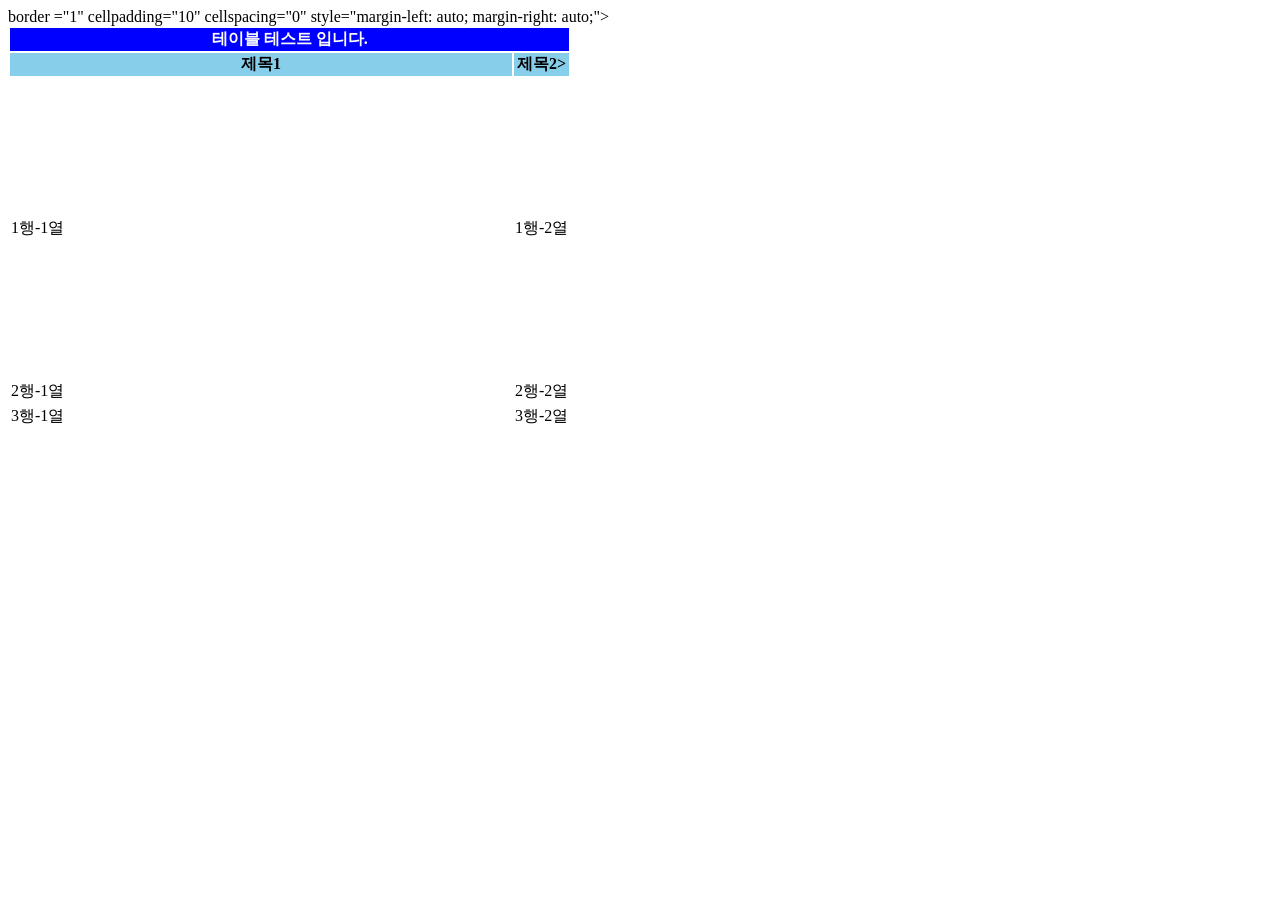
<file: 3DActionRPGEx_renderingDelete/_PHP/TableTest.html>
<html>
	<head>
		<title>테이블 테스트 페이지입니다.</title>
	</head>

	<body>
		<table> border ="1" cellpadding="10" cellspacing="0" style="margin-left: auto; margin-right: auto;">

		<tr bgcolor="blue" align="center">
			<th colspan="2" span style="color:white"> 테이블 테스트 입니다.</th>
		</tr>
		<tr align="center" bgcolor="skyblue">
			<th width="500">제목1</th>
			<th>제목2></th>
		</tr>
		<tr height="300">
			<td>1행-1열</td>
			<td>1행-2열</td>
		</tr>
		<tr>
			<td>2행-1열</td>
			<td>2행-2열</td>
		</tr>
		<tr>
			<td>3행-1열</td>
			<td>3행-2열</td>
		</tr>
	</table>
	</br>
	</br>
	
	</body>
</html>
</file>
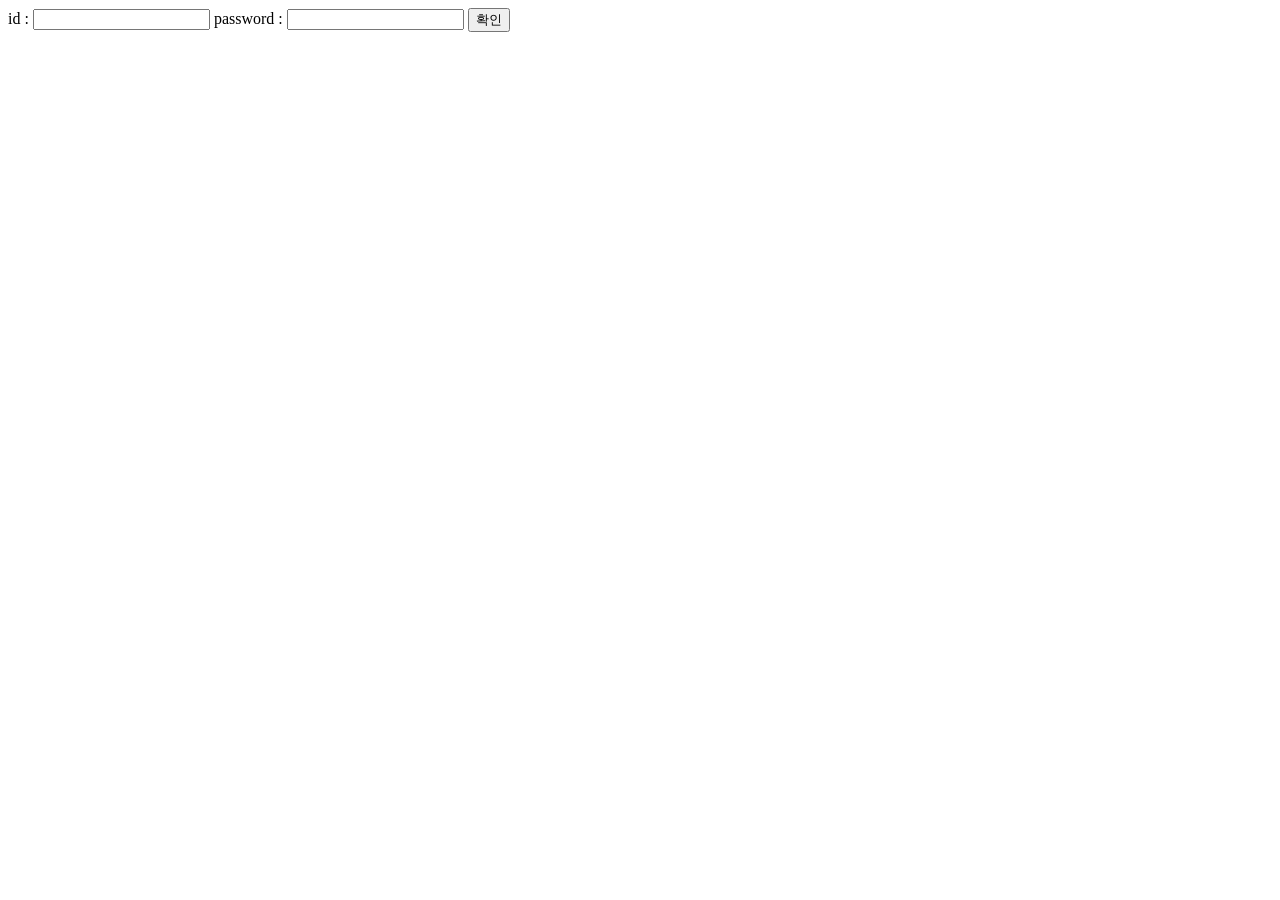
<file: 3DActionRPGEx_renderingDelete/_PHP/WedLoginTest.html>
<html>
<!-- seonet.dothome.co.kr/WebLogInTest.html //-->
<body>
    <form method="POST" action="Login.php">
        id :  <input type="text" name="Input_user"/>
        password :  <input type="text" name="Input_pass"/>
        <input type="submit" value='확인'/>
    </form>
</body>
</html>
</file>
